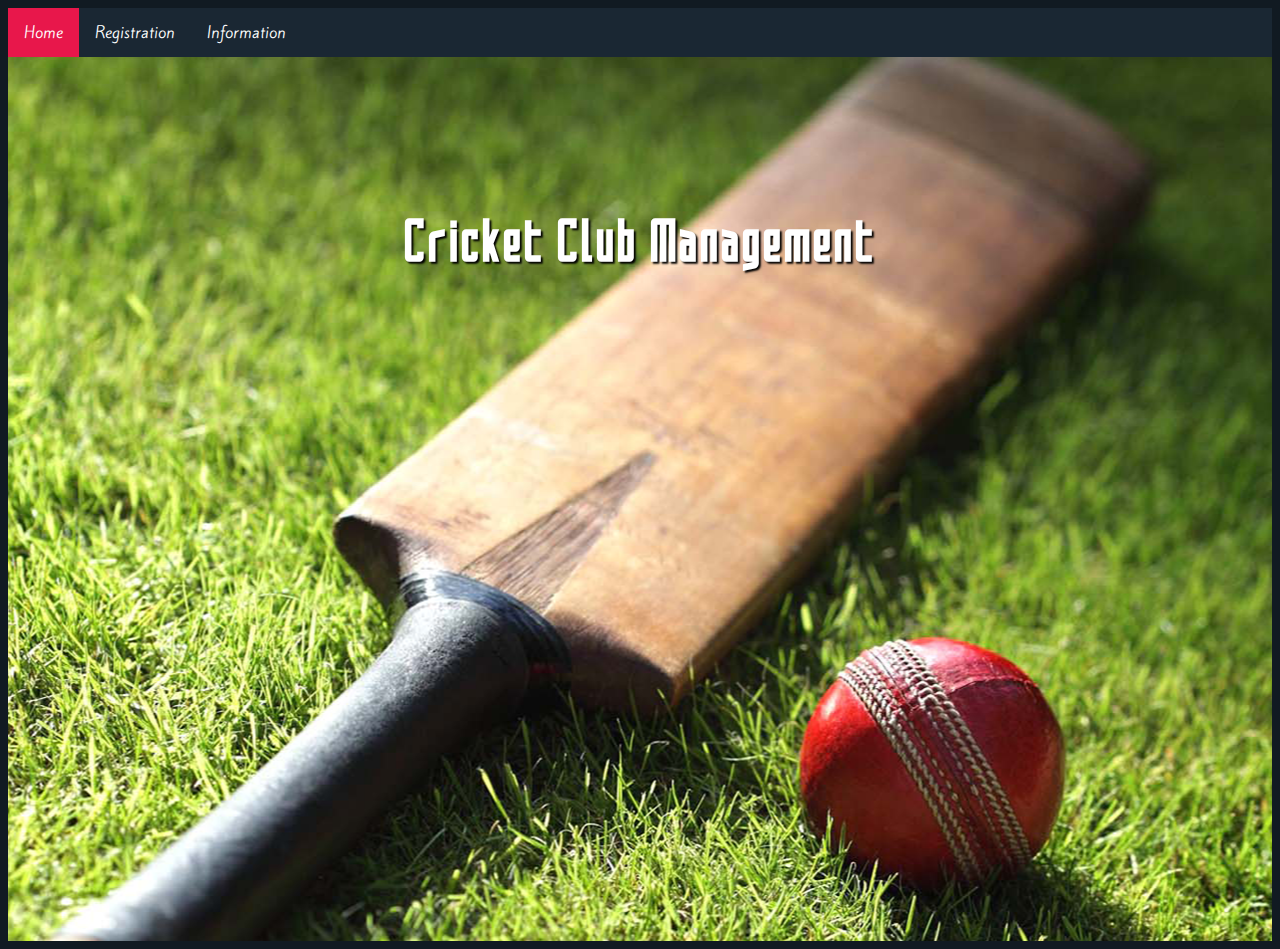
<file: index.html>
<html>

<link rel="stylesheet" type="text/css" href="CCBStyleSheet.css">

<head>
    <title>Cricket Club Management</title>
</head>

<ul>
    <li><a class="active" href="home.php">Home</a></li>
    <li><a href="playerRegistration.php">Registration</a></li>
    <li><a href="playerSearch.php">Information</a></li>
</ul>

<div class="homePage">
    <h1 class="pageName">Cricket Club Management</h1>
</div>

</html>
</file>
<file: CCBStyleSheet.css>
/*
FONT
*/

@font-face
{
    font-family: "kite one";
    font-style: normal;
    font-weight: 400;
    src: local("kite one"), url("fonts/KiteOne.woff") format("woff");
}

@font-face
{
    font-family: "SAO";
    font-style: normal;
    font-weight: 400;
    src: local("SAO"), url("fonts/SAO.woff") format("woff");
}

/* Top Banner */

.homePage
{
    background: url("images/home.png") no-repeat center top;
    padding: auto;
    display: block;
    top: 0;
    left: 0;
    width: 100%;
    height: 100%;
}

.playerPage, .playerProfile
{
    background: url("images/P.jpg") no-repeat center top;
    background-size: contain;
    padding: 0 0 500px;
    display: block;
    top: 0;
    left: 0;
    width: 100%;
}

.clubPage
{
    background: url("images/clubs.webp") no-repeat center top;
    background-size: contain;
    padding: 0 0 500px;
    display: block;
    top: 0;
    left: 0;
    width: 100%;
}

.teamPage
{
    background: url("images/teams.jpg") no-repeat center;
    background-size: contain;
    padding: 0 0 500px;
    display: block;
    top: 0;
    left: 0;
    width: 100%;
}

.matchPage
{
    background: url("images/C.jpg") no-repeat center top 50%;
    background-size: contain;
    padding: 0 0 500px;
    display: block;
    top: 0;
    left: 0;
    width: 100%;
}

.pageName
{
    top: 20%;
    width: 100%;
    position: absolute;
    left: 0;
    text-align: center;
    text-shadow: 2px 2px 2px black;
    letter-spacing: 3px;
    color: white;
    font-size: 50px;
    font-family: SAO;
}

/* Navigation Bar */
ul
{
    list-style-type: none;
    margin: 0;
    padding: 0;
    overflow: hidden;
    background-color: #1a2733;
    position: -webkit-sticky; /* Safari */
    position: sticky;
    top: 0;
    width: 100%;
    left: 0;
}

.subMenu
{
    list-style-type: none;
    margin: 0;
    padding: 0;
    overflow: hidden;
    background-color: #1a2733;
    position: -webkit-sticky; /* Safari */
    position: sticky;
    top: 50px;
    width: 100%;
    left: 0;
}

li
{
    float: left;
}

li a
{
    display: block;
    color: white;
    text-align: center;
    padding: 14px 16px;
    text-decoration: none;
}

li a:hover
{
    background-color: #e8174b;
}

.active
{
    background-color: #e8174b;
}

/* Body */

body
{
    background-color: #111a22;
    font-family: kite one;
    color: #8b9ba7;
    font-size: 15px;
}

.headers
{
    color: #e8174b;
}

.forms
{
    margin: 150px;
    padding: 2px;
    background-color: #1a2733;
}

table
{
    border: 0;
    width: 100%;
}

th, td
{
    border: 0;
}

input[type=text], select, input[type=date], input[type=number], input[type=search]
{
    color: white;
    background-color: #0d0d0d;
    width: 100%;
    padding: 12px 20px;
    margin: 8px 0;
    display: inline-block;
    border: 3px solid #666666;
    box-sizing: border-box;
}

input[type=text]:focus, select:focus, input[type=date]:focus, input[type=number]:focus, input[type=search]:focus
{
    color: white;
    background-color: #0d0d0d;
    width: 100%;
    padding: 12px 20px;
    margin: 8px 0;
    display: inline-block;
    border: 3px solid #ed456f;
    box-sizing: border-box;
    cursor: none;
    outline: none;
    -webkit-transition: 0.5s;
    transition: 0.5s;

}

input[type=submit]
{
    width: 100%;
    background-color: #e8174b;
    color: white;
    padding: 14px 20px;
    margin: 8px 0;
    border: none;
    cursor: pointer;
}

input[type=checkbox], input[type=radio]
{
    margin: 8px 8px;
    cursor: pointer;
}

/* Buttons */

.button
{
    padding: 14px 20px;
    margin: 8px 0;
    cursor: pointer;
    background-color: #1a2733;
    color: #8b9ba7;
    border: 3px solid #e8174b;

    position: fixed;
    bottom: 5%;
    right: 1%;
}

.button:hover
{
    background-color: #e8174b;
    color: white;
}

.button2
{
    padding: 14px 20px;
    margin: 8px 0;
    cursor: pointer;
    background-color: #1a2733;
    color: #8b9ba7;
    border: 3px solid #e8174b;

    position: fixed;
    bottom: 15%;
    right: 1%;
}

.button2:hover
{
    background-color: #e8174b;
    color: white;
}

.button3
{
    padding: 14px 20px;
    margin: 8px 0;
    cursor: pointer;
    background-color: #1a2733;
    color: #8b9ba7;
    border: 3px solid #e8174b;

    position: fixed;
    bottom: 25%;
    right: 1%;
}

.button3:hover
{
    background-color: #e8174b;
    color: white;
}

.button4
{
    padding: 14px 20px;
    margin: 8px 0;
    cursor: pointer;
    background-color: #1a2733;
    color: #8b9ba7;
    border: 3px solid #e8174b;

    position: fixed;
    bottom: 35%;
    right: 1%;
}

.button4:hover
{
    background-color: #e8174b;
    color: white;
}
</file>
